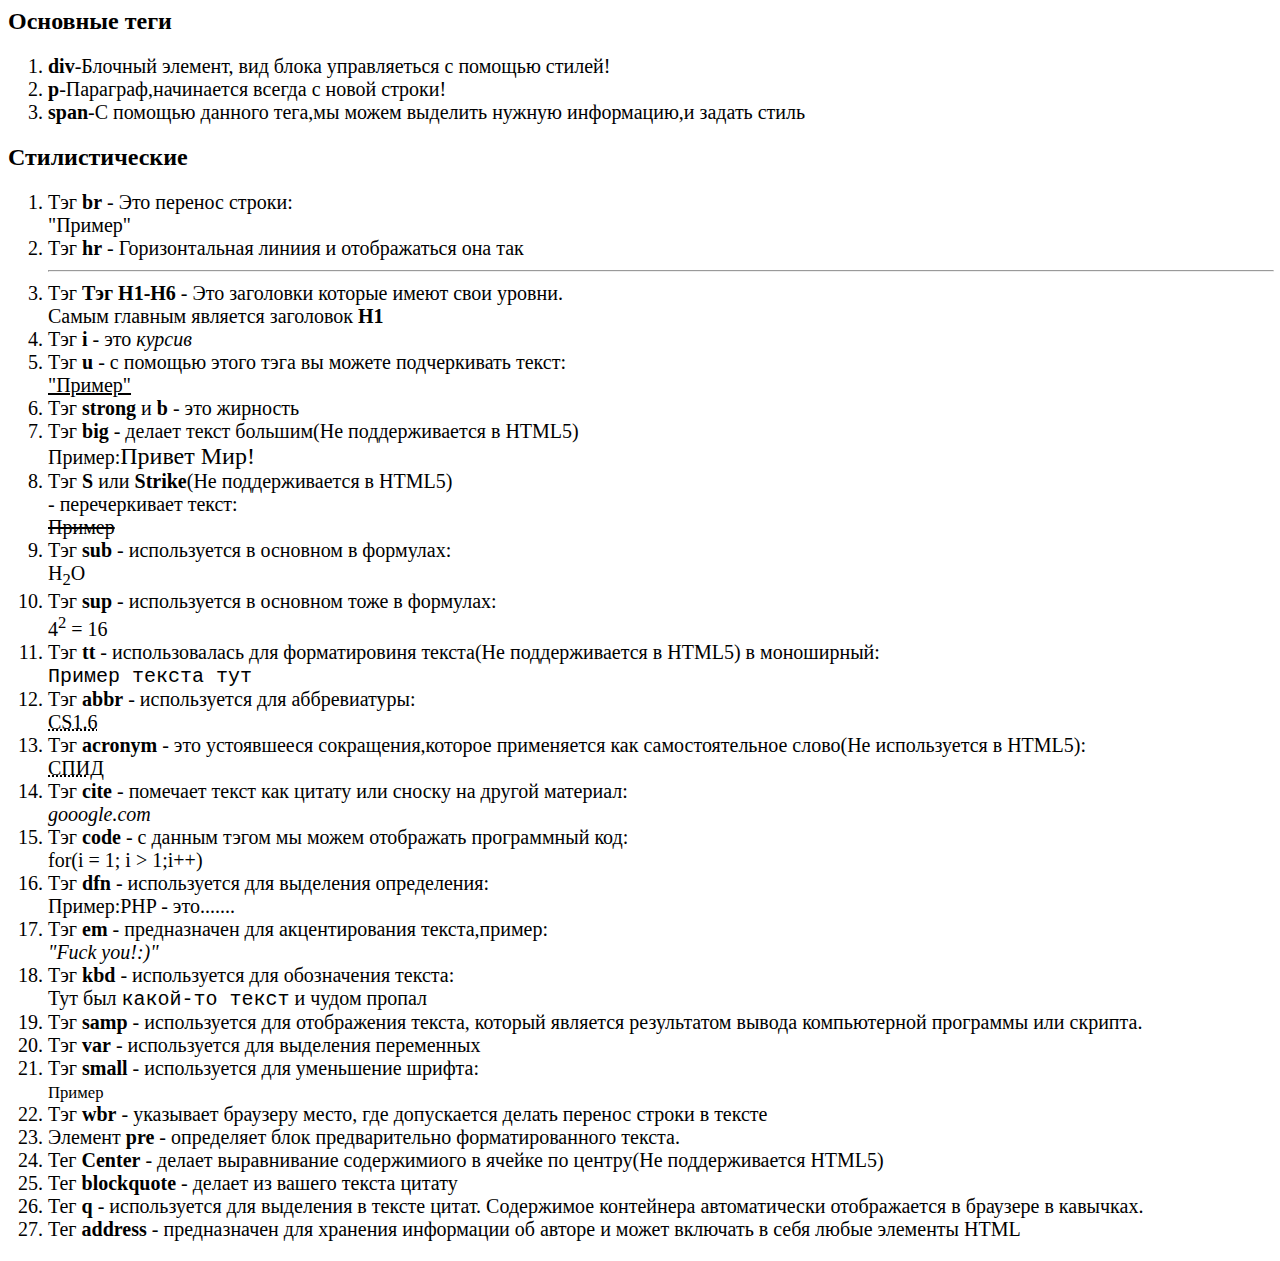
<file: index.html>
<html>
    <head>
        <link href="style.css" rel="stylesheet">
        <title>Мой справочник</title>
    </head>
    <body>
        <h2>Основные теги</h2>
<div class="monster"><ol>
    <li>
        <strong>div</strong>-Блочный элемент, вид блока управляеться с помощью стилей! 
    </li>
    <li><strong>p</strong>-Параграф,начинается всегда с новой строки!</li>
    <li><strong>span</strong>-С помощью данного тега,мы можем выделить нужную информацию,и задать стиль</li>
</ol>
</div>
<h2>Стилистические</h2>
 <div class="move">
<ol>
    <li>
     Тэг <b>br</b> - Это перенос строки:<br>"Пример"
     <li>
     Тэг <b>hr</b> - Горизонтальная линиия и отображаться она так
    </li>
     <hr/ width="100%">
     <li>
     Тэг <b>Тэг H1-H6</b> - Это заголовки которые имеют свои уровни.<br>Самым главным является заголовок <strong>H1</strong>
    </li>
    <li>Тэг <b>i</b> - это <i>курсив</i></li>
    <li>
        Тэг <b>u</b> - с помощью этого тэга вы можете подчеркивать текст:<br><u>"Пример"</u>
    </li>
    <li>Тэг <strong>strong</strong> и <b>b</b> - это жирность</li>
    <li>Тэг <b>big</b> - делает текст большим(Не поддерживается в HTML5) <br>Пример:<big>Привет Мир!</big></li>
    <li>Тэг <b>S</b> или <b>Strike</b>(Не поддерживается в HTML5)</li> - перечеркивает текст:<br><s>Пример</s>
    <li>Тэг <b>sub</b> - используется в основном в формулах:<br>H<sub>2</sub>O</li>
    <li>Тэг <b>sup</b> - используется в основном тоже в формулах:<br>4<sup>2</sup> = 16</li>
    <li>Тэг <b>tt</b> - использовалась для форматировиня текста(Не поддерживается в HTML5) в моноширный:<br><tt>Пример текста тут </tt></li>
    <li>Тэг <b>abbr</b> - используется для аббревиатуры:<br><abbr title="Counter-Strike 1.6">CS1.6</abbr></li>
    <li>Тэг <b>acronym</b> - это устоявшееся сокращения,которое применяется как самостоятельное слово(Не используется в HTML5):<br><acronym title="ХА ХА А У МЕНЯ НЕТУ СПИДА :)">СПИД</acronym></li>
    <li>Тэг <b>cite</b> - помечает текст как цитату или сноску на другой материал:<br><cite>gooogle.com</cite></li>
    <li>Тэг <b>code</b> - с данным тэгом мы можем отображать программный код:<br>for(i = 1; i > 1;i++)</li>
    <li>Тэг <b>dfn</b> - используется для выделения определения:<br>Пример:<dnf>PHP</dnf> - это.......</li>
    <li>Тэг <b>em</b> - предназначен для акцентирования текста,пример:<br><em>"Fuck you!:)"</em></li>
    <li>Тэг <b>kbd</b> - используется для обозначения текста:<br>Тут был <kbd>какой-то текст</kbd> и чудом пропал</li>
    <li>Тэг <b>samp</b> - используется для отображения текста, который является результатом вывода компьютерной программы или скрипта. </li>
    <li>Тэг <b>var</b> - используется для выделения переменных</li>
    <li>Тэг <b>small</b> - используется для уменьшение шрифта:<br><small>Пример</small></li>
    <li>Тэг <b>wbr</b> - указывает браузеру место, где допускается делать перенос строки в тексте</li>
    <li>Элемент <b>pre</b> - определяет блок предварительно форматированного текста. </li>
    <li>Тег <b>Center</b> - делает выравнивание содержимиого в ячейке по центру(Не поддерживается HTML5)</li>
    <li>Тег <b>blockquote</b> - делает из вашего текста цитату</li>
    <li>Тег <b>q</b> - используется для выделения в тексте цитат. Содержимое контейнера автоматически отображается в браузере в кавычках.</li>
    <li>Тег <b>address</b> - предназначен для хранения информации об авторе и может включать в себя любые элементы HTML</li>
</li>

</ol>
</div>
    </body>

</html>
</file>
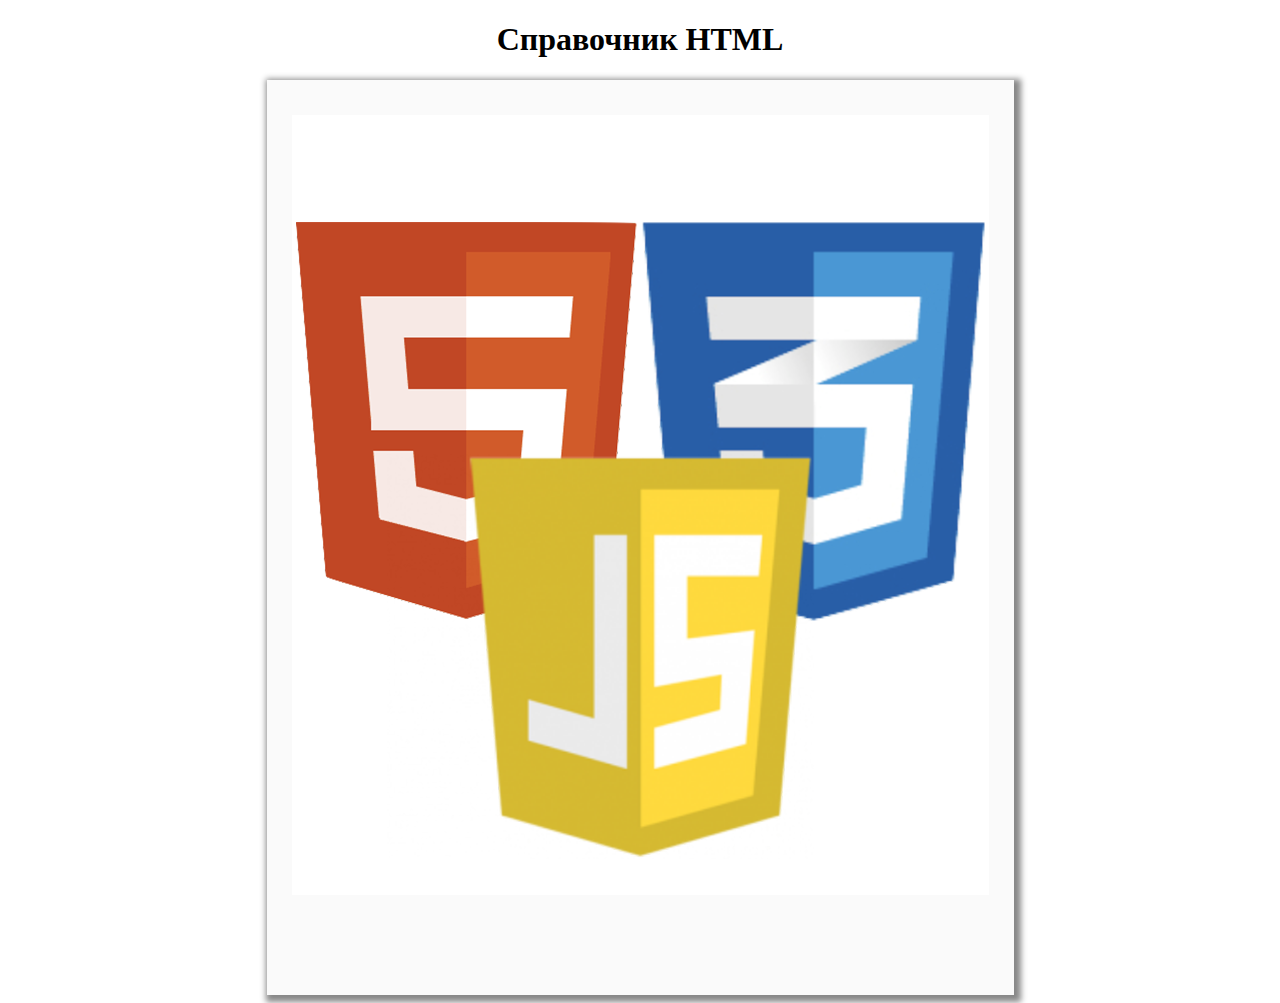
<file: hello.html>
<!DOCTYPE html>
<html>
    <head>
        <link href="style.css" rel="stylesheet">
        <title> Справочник HTML </title>
    </head>
<body>
<h1 align="center">Справочник HTML</h1>
<a href="index.html"><img src="124.png" alt="Иконка технологий" class="gnomik"></a>

</body>

</html>
</file>
<file: style.css>
.monster{
    font-size:20px;
    font-family: Roboto;
}
.move{
    font-size:20px;
    font-family: Roboto;
    
}
.gnomik{
    display: block;
    margin: auto ;
    border: 25px solid #fafafa;
    border-top-width: 35px;
    border-bottom-width: 100px;
    -webkit-box-shadow: 3px 3px 6px 4px #888;
    -moz-box-shadow: 3px 3px 6px 4px #888;
    box-shadow: 3px 3px 6px 4px #888;
}
</file>
